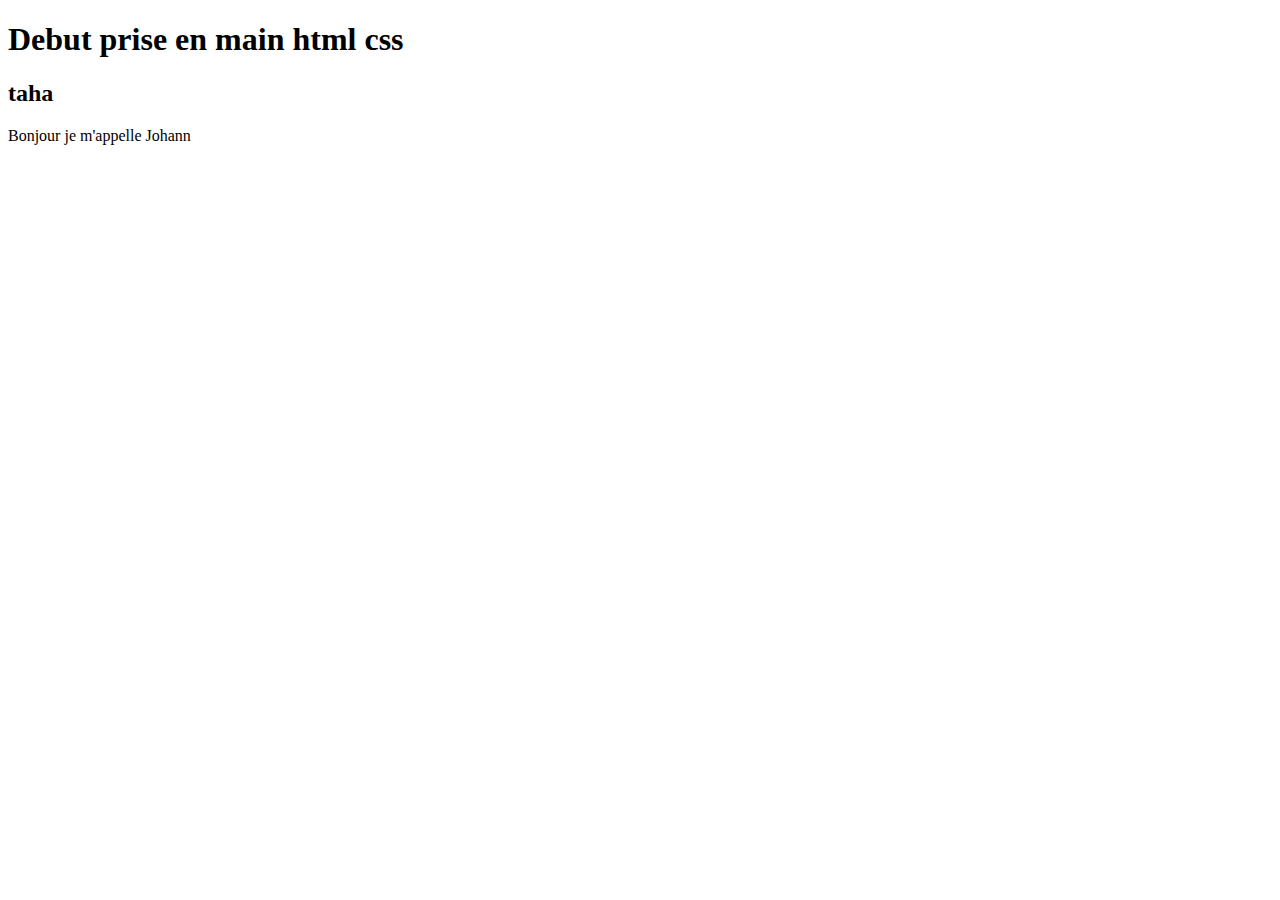
<file: docs/TP1/index.html>
<!DOCTYPE html>
<html lang="fr">

<head>
    <meta charset="utf-8">
    <title>Une page minimaliste</title>
</head>

<body>
    <h1>Debut prise en main html css
    </h1>
    <h2>taha</h2>
    <p>Bonjour je m'appelle Johann </p>
</body>

</html>
</file>
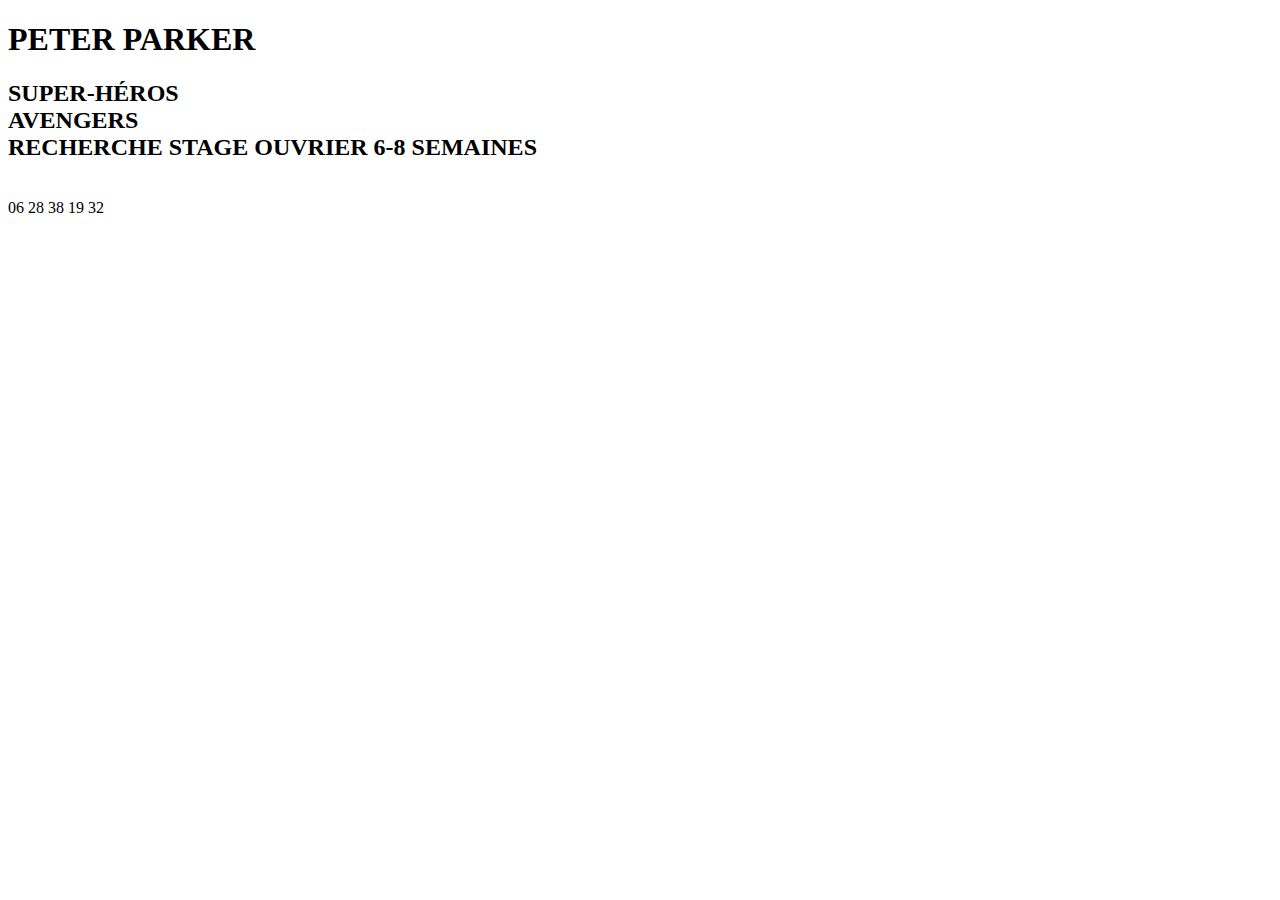
<file: docs/TP1/cv_fr.html>
<!DOCTYPE html>
<html lang="fr">

<head>
    <meta charset="utf-8">
    <title>CV Johann LY</title>
    <link rel="stylesheet" href="styles/cv_fr.css">

</head>
<header>


    <div>
        <h1>PETER PARKER
        </h1>
        <h2> SUPER-HÉROS
            <br>AVENGERS
            <br>RECHERCHE STAGE OUVRIER 6-8 SEMAINES

        </h2>
    </div>
    <br>
    06 28 38 19 32


</header>


</html>
</file>
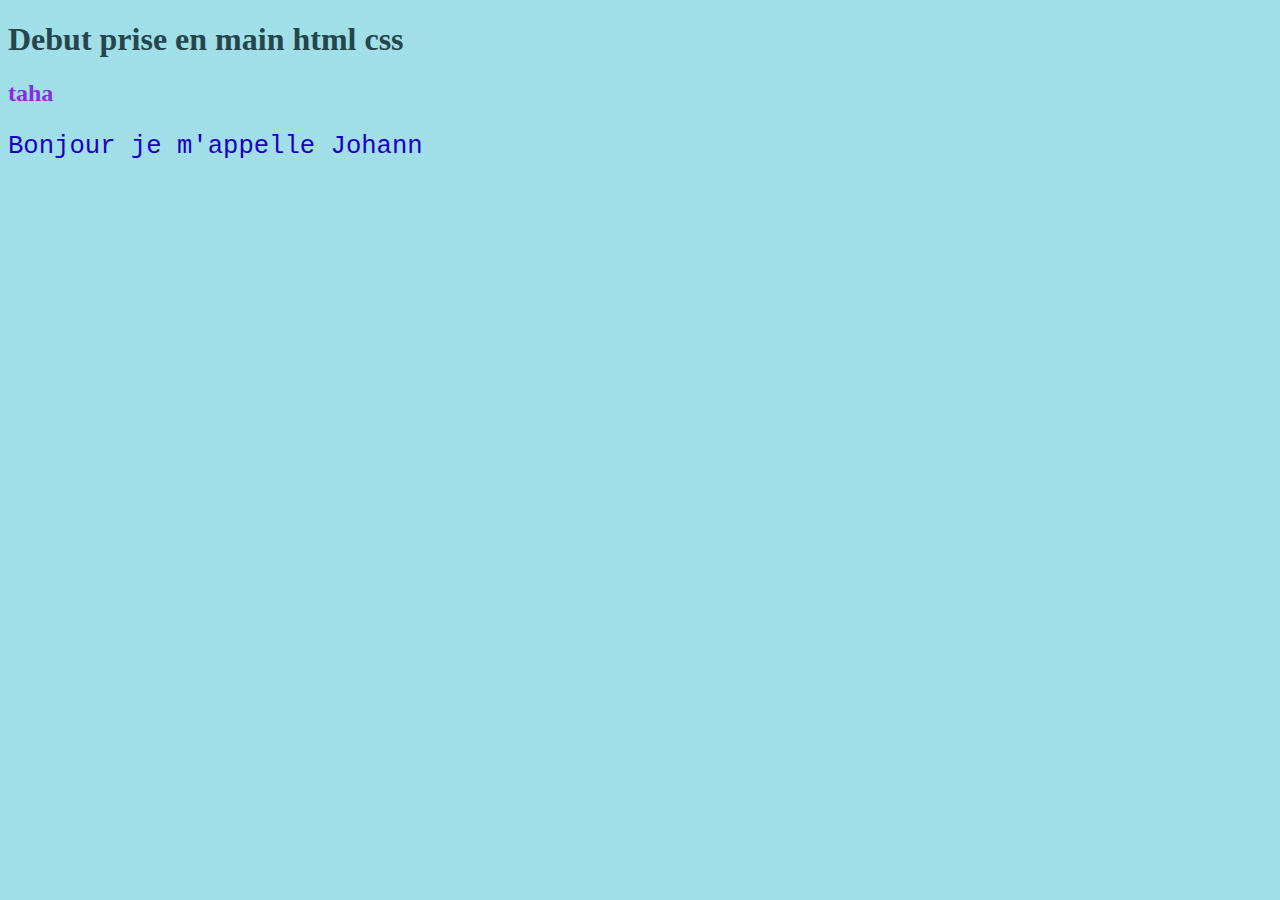
<file: docs/TP1/page1.html>
<!DOCTYPE html>
<html lang="fr">

<head>
    <meta charset="utf-8">
    <title>Une page minimaliste</title>
    <link rel="stylesheet" href="styles/page1.css">
</head>

<body>
    <h1>Debut prise en main html css
    </h1>
    <h2>taha</h2>
    <p>Bonjour je m'appelle Johann </p>
</body>

</html>
</file>
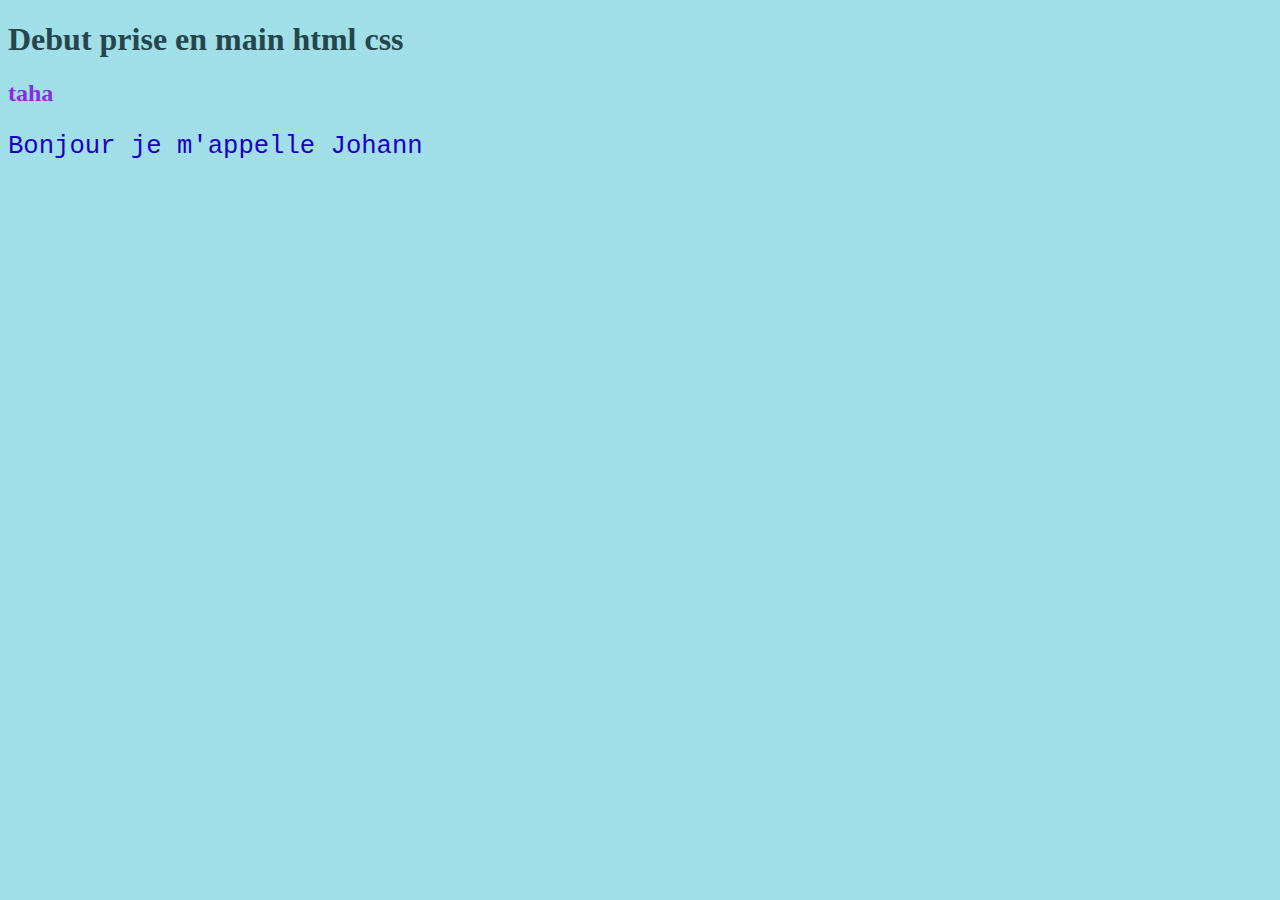
<file: docs/TP1/styles/page1.html>
<!DOCTYPE html>
<html lang="fr">

<head>
    <meta charset="utf-8">
    <title>Une page minimaliste</title>
    <link rel="stylesheet" href="page1.css">
</head>

<body>
    <h1>Debut prise en main html css
    </h1>
    <h2>taha</h2>
    <p>Bonjour je m'appelle Johann </p>
</body>

</html>
</file>
<file: docs/TP1/styles/cv_fr.css>
header {
    font-size: 100%;
}
</file>
<file: docs/TP1/styles/page1.css>
body {
    background-color: rgb(160, 223, 231);
}

h1 {
    color: rgb(36, 70, 76);
    font-family: verdana;

}

h2 {
    color: blueviolet
}

p {
    color: rgb(26, 0, 196);
    font-family: courier;
    font-size: 160%;


}
</file>
